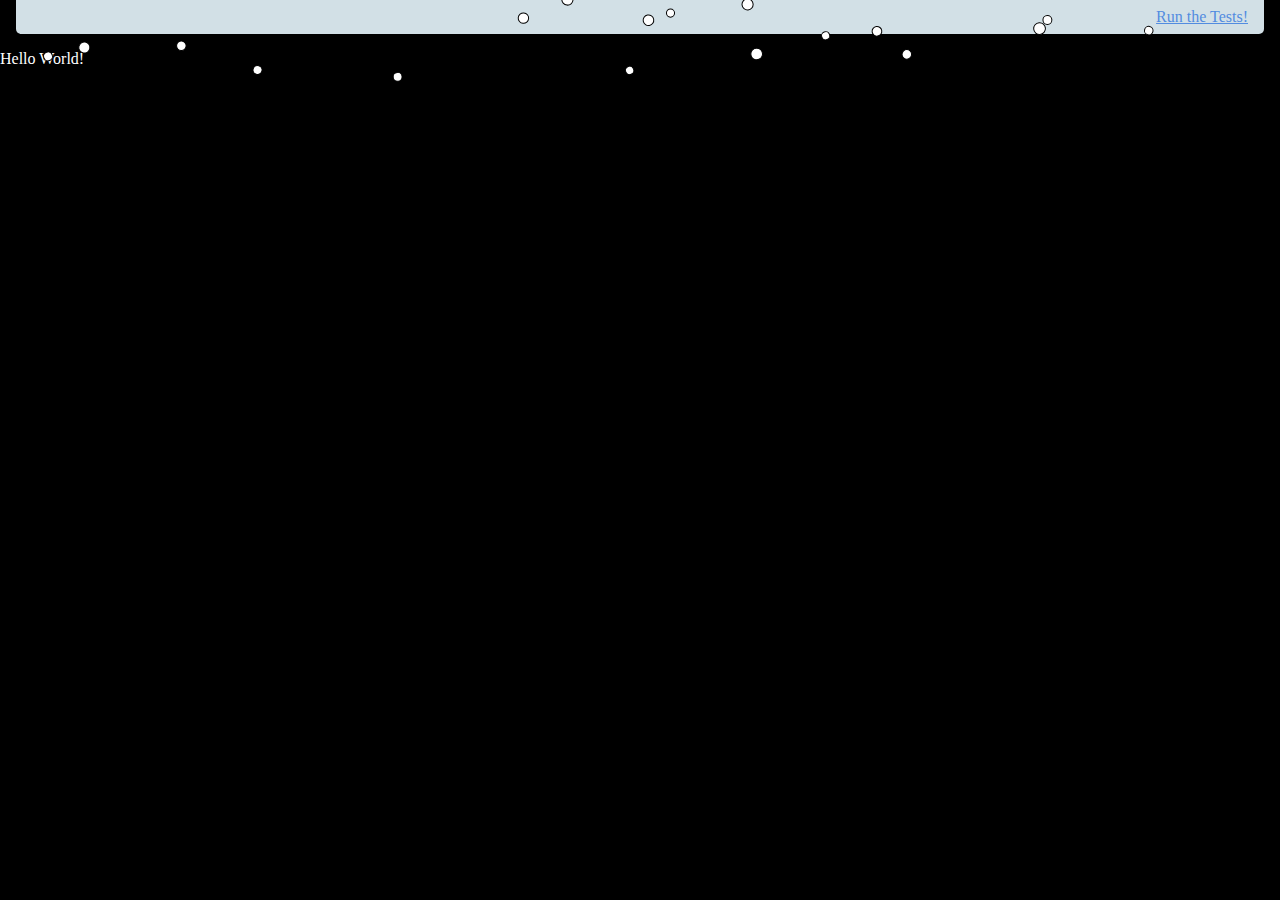
<file: index.html>
<html>
	<head>
		<title>New Development Project</title>
		<link rel="stylesheet" href="css/main.css">
				<script type="text/javascript"
	src="lib/raphael.js"></script>

	</head>
	<body>
		<div id="testbar"><a class="testbar" href="test/test.html" target="_blank">Run the Tests!</a></div>
		Hello World!
	</body>
		<script type="text/javascript"
	src="js/volume.js"></script>

		<script type="text/javascript"
	src="js/main.js"></script>
		
</html>
</file>
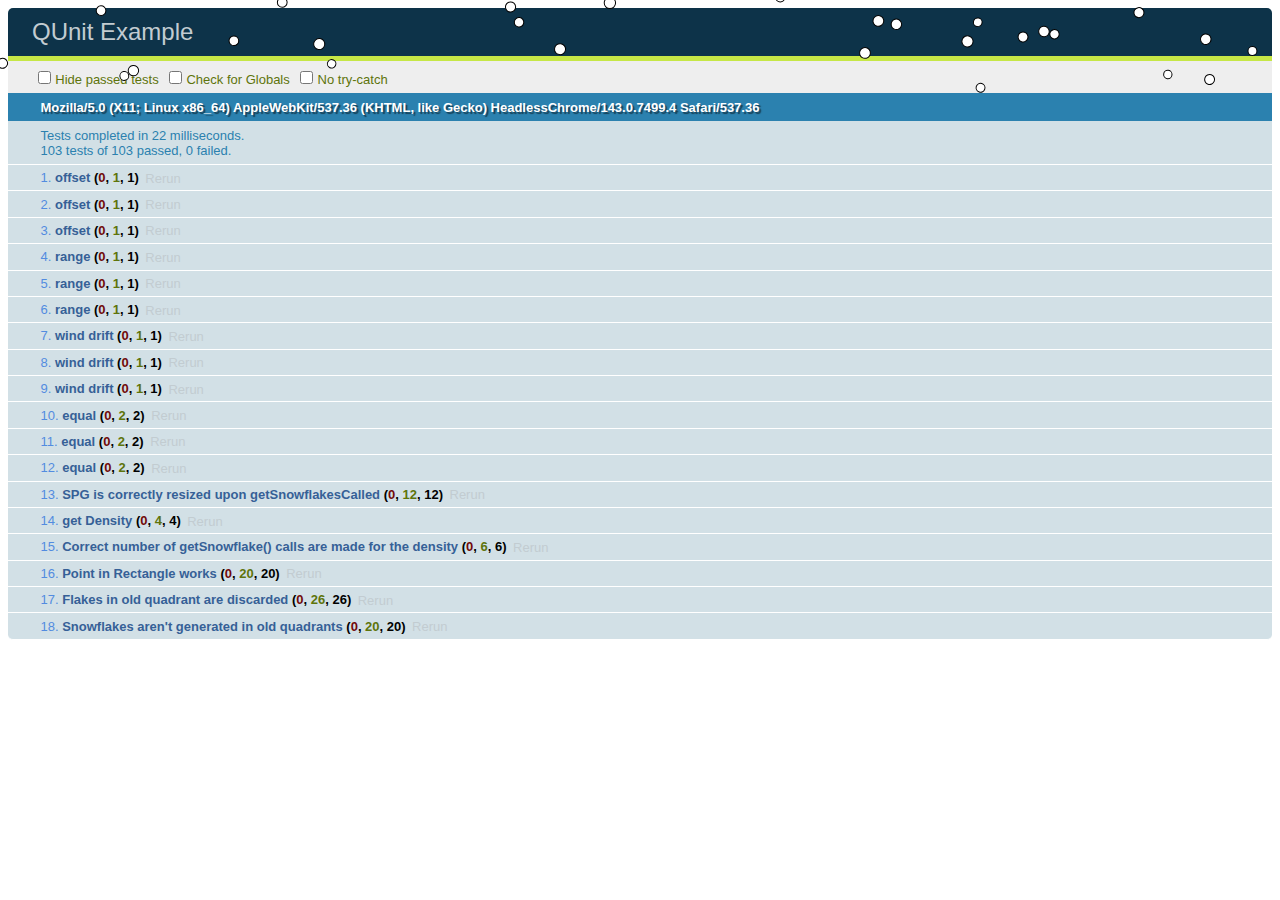
<file: test/test.html>
<html>
<head>
  <meta charset="utf-8">
  <title>QUnit Example</title>
  <link rel="stylesheet" href="qunit/qunit.css">

</head>
<body>
  <div id="qunit"></div>
  <script type="text/javascript"
	src="../lib/raphael.js"></script>
  <script src="qunit/qunit.js"></script>
  <script src="../js/main.js"></script>
  <script src="../js/volume.js"></script>
  <script src="tests.js"></script>
  <script src="tests-volume.js"></script>
</body>
</html>
</file>
<file: css/main.css>
body {
	margin: 0px;
	background-color:black;
	color:white;
}

#testbar
{
	background-color:#D2E0E6;
	margin: 1em;
	margin-top: 0em;
	padding: 0.5em;
	padding-right: 1em;
	text-align: right;
	border-radius: 0 0 5px 5px;
	-moz-border-radius: 0 0 5px 5px;
	-webkit-border-bottom-right-radius: 5px;
	-webkit-border-bottom-left-radius: 5px;
}

a.testbar:link,a.testbar:visited,a.testbar:hover,a.testbar:active
{
	color:#528CE0;
}
</file>
<file: test/qunit/qunit.css>
/**
 * QUnit v1.10.0 - A JavaScript Unit Testing Framework
 *
 * http://qunitjs.com
 *
 * Copyright 2012 jQuery Foundation and other contributors
 * Released under the MIT license.
 * http://jquery.org/license
 */

/** Font Family and Sizes */

#qunit-tests, #qunit-header, #qunit-banner, #qunit-testrunner-toolbar, #qunit-userAgent, #qunit-testresult {
	font-family: "Helvetica Neue Light", "HelveticaNeue-Light", "Helvetica Neue", Calibri, Helvetica, Arial, sans-serif;
}

#qunit-testrunner-toolbar, #qunit-userAgent, #qunit-testresult, #qunit-tests li { font-size: small; }
#qunit-tests { font-size: smaller; }


/** Resets */

#qunit-tests, #qunit-tests ol, #qunit-header, #qunit-banner, #qunit-userAgent, #qunit-testresult, #qunit-modulefilter {
	margin: 0;
	padding: 0;
}


/** Header */

#qunit-header {
	padding: 0.5em 0 0.5em 1em;

	color: #8699a4;
	background-color: #0d3349;

	font-size: 1.5em;
	line-height: 1em;
	font-weight: normal;

	border-radius: 5px 5px 0 0;
	-moz-border-radius: 5px 5px 0 0;
	-webkit-border-top-right-radius: 5px;
	-webkit-border-top-left-radius: 5px;
}

#qunit-header a {
	text-decoration: none;
	color: #c2ccd1;
}

#qunit-header a:hover,
#qunit-header a:focus {
	color: #fff;
}

#qunit-testrunner-toolbar label {
	display: inline-block;
	padding: 0 .5em 0 .1em;
}

#qunit-banner {
	height: 5px;
}

#qunit-testrunner-toolbar {
	padding: 0.5em 0 0.5em 2em;
	color: #5E740B;
	background-color: #eee;
	overflow: hidden;
}

#qunit-userAgent {
	padding: 0.5em 0 0.5em 2.5em;
	background-color: #2b81af;
	color: #fff;
	text-shadow: rgba(0, 0, 0, 0.5) 2px 2px 1px;
}

#qunit-modulefilter-container {
	float: right;
}

/** Tests: Pass/Fail */

#qunit-tests {
	list-style-position: inside;
}

#qunit-tests li {
	padding: 0.4em 0.5em 0.4em 2.5em;
	border-bottom: 1px solid #fff;
	list-style-position: inside;
}

#qunit-tests.hidepass li.pass, #qunit-tests.hidepass li.running  {
	display: none;
}

#qunit-tests li strong {
	cursor: pointer;
}

#qunit-tests li a {
	padding: 0.5em;
	color: #c2ccd1;
	text-decoration: none;
}
#qunit-tests li a:hover,
#qunit-tests li a:focus {
	color: #000;
}

#qunit-tests ol {
	margin-top: 0.5em;
	padding: 0.5em;

	background-color: #fff;

	border-radius: 5px;
	-moz-border-radius: 5px;
	-webkit-border-radius: 5px;
}

#qunit-tests table {
	border-collapse: collapse;
	margin-top: .2em;
}

#qunit-tests th {
	text-align: right;
	vertical-align: top;
	padding: 0 .5em 0 0;
}

#qunit-tests td {
	vertical-align: top;
}

#qunit-tests pre {
	margin: 0;
	white-space: pre-wrap;
	word-wrap: break-word;
}

#qunit-tests del {
	background-color: #e0f2be;
	color: #374e0c;
	text-decoration: none;
}

#qunit-tests ins {
	background-color: #ffcaca;
	color: #500;
	text-decoration: none;
}

/*** Test Counts */

#qunit-tests b.counts                       { color: black; }
#qunit-tests b.passed                       { color: #5E740B; }
#qunit-tests b.failed                       { color: #710909; }

#qunit-tests li li {
	padding: 5px;
	background-color: #fff;
	border-bottom: none;
	list-style-position: inside;
}

/*** Passing Styles */

#qunit-tests li li.pass {
	color: #3c510c;
	background-color: #fff;
	border-left: 10px solid #C6E746;
}

#qunit-tests .pass                          { color: #528CE0; background-color: #D2E0E6; }
#qunit-tests .pass .test-name               { color: #366097; }

#qunit-tests .pass .test-actual,
#qunit-tests .pass .test-expected           { color: #999999; }

#qunit-banner.qunit-pass                    { background-color: #C6E746; }

/*** Failing Styles */

#qunit-tests li li.fail {
	color: #710909;
	background-color: #fff;
	border-left: 10px solid #EE5757;
	white-space: pre;
}

#qunit-tests > li:last-child {
	border-radius: 0 0 5px 5px;
	-moz-border-radius: 0 0 5px 5px;
	-webkit-border-bottom-right-radius: 5px;
	-webkit-border-bottom-left-radius: 5px;
}

#qunit-tests .fail                          { color: #000000; background-color: #EE5757; }
#qunit-tests .fail .test-name,
#qunit-tests .fail .module-name             { color: #000000; }

#qunit-tests .fail .test-actual             { color: #EE5757; }
#qunit-tests .fail .test-expected           { color: green;   }

#qunit-banner.qunit-fail                    { background-color: #EE5757; }


/** Result */

#qunit-testresult {
	padding: 0.5em 0.5em 0.5em 2.5em;

	color: #2b81af;
	background-color: #D2E0E6;

	border-bottom: 1px solid white;
}
#qunit-testresult .module-name {
	font-weight: bold;
}

/** Fixture */

#qunit-fixture {
	position: absolute;
	top: -10000px;
	left: -10000px;
	width: 1000px;
	height: 1000px;
}
</file>
